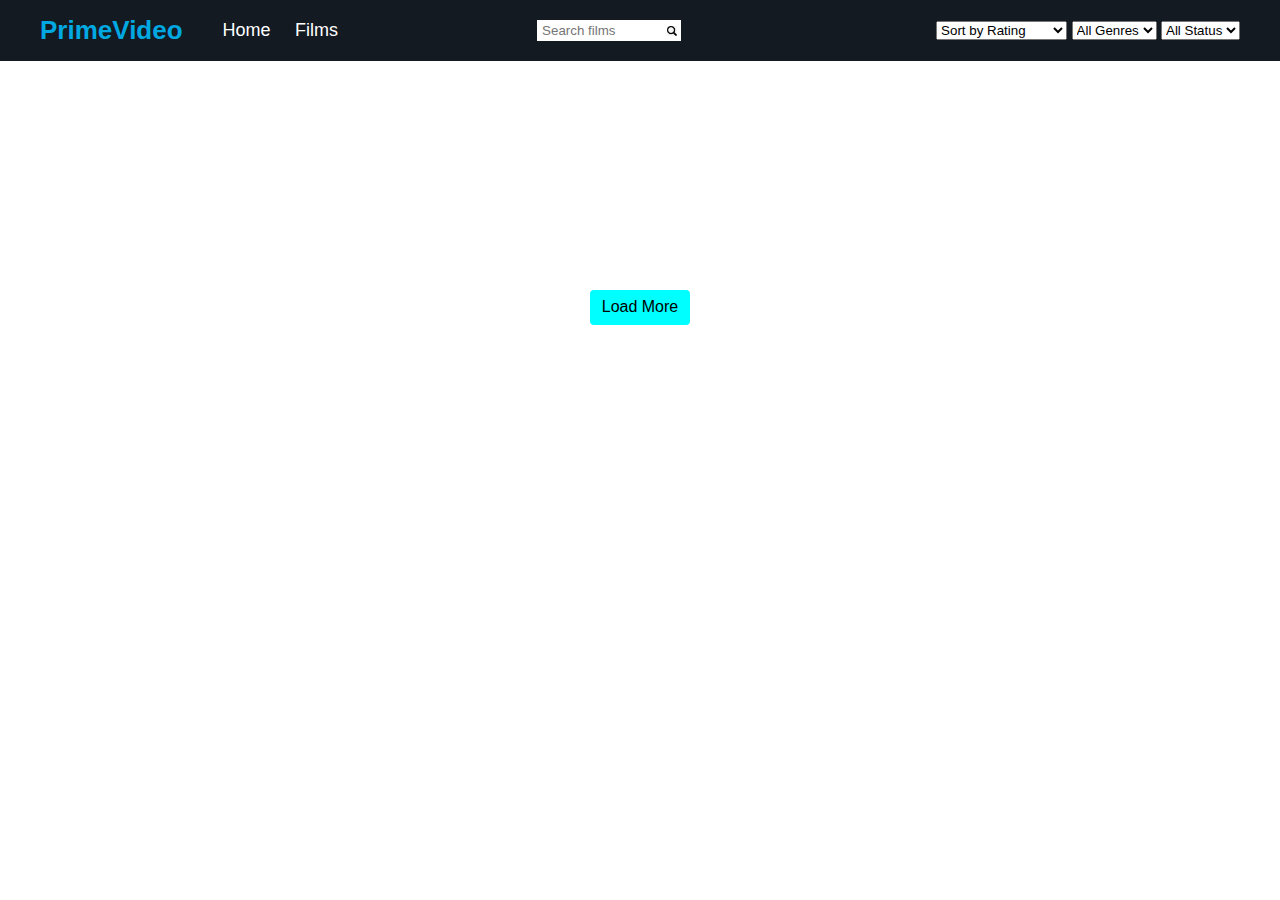
<file: films.html>
<!DOCTYPE html>
<html lang="en">
  <head>
    <meta charset="UTF-8" />
    <meta name="viewport" content="width=device-width, initial-scale=1.0" />
    <meta name="description" content="Browse and discover all movies and TV shows available on Prime Video. Filter by genre, rating, and status." />
    <title>All Films - Prime Video</title>
    <link rel="stylesheet" href="style.css" />
  </head>
  <body>
    <div class="loading-spinner"></div>
    
    <nav class="navbar">
      <div class="left-navbar">
        <div class="logo">PrimeVideo</div>
        <div class="nav-links">
          <a href="./index.html">Home</a>
          <a href="./films.html">Films</a>
        </div>
      </div>
      <div class="search-bar">
        <input type="text" placeholder="Search films" />
        <img src="search.png" alt="" />
      </div>
      <div class="filters">
        <select id="ratingSort">
          <option value="none">Sort by Rating</option>
          <option value="desc">Highest → Lowest</option>
          <option value="asc">Lowest → Highest</option>
        </select>

        <select id="genreFilter">
          <option value="all">All Genres</option>
          <option value="Drama">Drama</option>
          <option value="Comedy">Comedy</option>
          <option value="Thriller">Thriller</option>
          <option value="Science-Fiction">Sci-Fi</option>
          <option value="Horror">Horror</option>
          <option value="Action">Action</option>
        </select>

        <select id="statusFilter">
          <option value="all">All Status</option>
          <option value="Running">Running</option>
          <option value="Ended">Ended</option>
        </select>
      </div>
    </nav>
    
    <main>
      <div class="films"></div>

      <div class="load-more">
        <button class="load-more-button">Load More</button>
      </div>
    </main>
    
    <script src="films.js"></script>
  </body>
</html>
</file>
<file: style.css>
* {
  margin: 0;
  padding: 0;
  font-family: "Trebuchet MS", "Lucida Sans Unicode", "Lucida Grande",
    "Lucida Sans", Arial, sans-serif;
}
body {
  margin: 0;
  height: 729px;
  font-family: Arial, sans-serif;
  background-image: url("https://m.media-amazon.com/images/G/01/digital/video/Magellan_MLP/MLP_ROW_Muti-title_Mag1._CB1564087979_.jpg");
  background-position: center;
  background-size: cover;
  background-repeat: no-repeat;
  color: white;
}

.navbar {
  width: 100%;
  background-color: #131a22;
  display: flex;
  align-items: center;
  padding: 15px 40px;
  box-sizing: border-box;
  justify-content: space-between;
}

.left-navbar {
  display: flex;
  justify-content: center;
  align-items: center;
}

.logo {
  font-size: 26px;
  font-weight: bold;
  color: #00a8e1;
  margin-right: 40px;
}

.nav-links a {
  color: white;
  text-decoration: none;
  margin-right: 20px;
  font-size: 18px;
}

.nav-links a:hover {
  color: #00a8e1;
}

.hero {
  display: flex;
  justify-content: space-between;
  align-items: center;
  padding: 70px 80px;
}

.hero-text {
  max-width: 45%;
}

.hero-text h1 {
  font-size: 48px;
  margin-bottom: 15px;
}

.hero-text p {
  font-size: 20px;
  line-height: 1.6;
  opacity: 0.8;
  margin-bottom: 25px;
}

.btn {
  background-color: #00a8e1;
  color: white;
  padding: 14px 32px;
  font-size: 20px;
  border: none;
  border-radius: 6px;
  cursor: pointer;
  transition: 0.3s;
  text-decoration: none;
}

.btn:hover {
  background-color: #008bbd;
}

.films {
  display: grid;
  grid-template-columns: repeat(6, 1fr);
  justify-content: center;
  align-items: center;
  gap: 20px;
  margin-top: 100px;
  margin-left: 20px;
}

.film-card {
  display: flex;
  flex-direction: column;
  justify-content: flex-start;
  width: 200px;
  height: 365px;
  border: 5px gray solid;
  padding: 10px 5px 1px 5px;
  background-color: gray;
  border-radius: 5px;
  cursor: pointer;
}

.film-card img {
  border-radius: 5px;
}

.film-card h2,
h3,
h4 {
  color: black;
}

.load-more {
  display: flex;
  justify-content: center;
  align-items: center;
  height: 100px;
}

.load-more button {
  border: 5px cyan solid;
  background-color: cyan;
  border-radius: 4px;
  width: 100px;
  height: 35px;
  font-size: 16px;
}

.search-bar {
    margin-left: 20px;
    
  position: relative;
  width: 240px;
}
.search-bar input {
  border: none;
  background-color: #fff;
  display: block;
  width: 60%;
  box-sizing: border-box;
  padding: 3px 5px;
}
.search-bar img {
  position: absolute;
  top: 6px;
  right: 100px;
  width: 10px;
  height: 10px;
}

.popup {
    position: fixed;
    top: 50%;
    left: 50%;
    width: 90%;
    max-width: 1000px;
    height: auto;
    max-height: 90vh;
    transform: translate(-50%, -50%);
    background-color: white;
    display: none;
    color: black;
    border-radius: 16px;
}

.popup[style*="display: block"] {
    display: flex !important;
    flex-direction: row;
}

.close-popup {
    position: absolute;
    top: 15px;
    right: 20px;
    font-size: 32px;
    font-weight: bold;
    color: #333;
    cursor: pointer;
}

.close-popup:hover {
    color: #ff4444;
}

.image {
    display: flex;
    align-items: center;
    justify-content: center;
    padding: 30px;
}

.image img {
    width: 280px;
    height: 400px;
    border-radius: 12px;
}

.film-data {
    padding: 40px 40px 40px 30px;
    display: flex;
    flex-direction: column;
    gap: 15px;
}

.film-data h2 {
    margin: 0 0 10px 0;
    font-size: 32px;
    font-weight: 700;
    color: #1a1a1a;
}

.film-data h3 {
    margin: 0;
    font-size: 16px;
    font-weight: 400;
    line-height: 1.6;
    color: #444;
}

.film-data h4 {
    margin: 0;
    font-size: 14px;
    font-weight: 500;
    color: #666;
}

.film-data a {
    color: #667eea;
    text-decoration: none;
    font-weight: 600;
    transition: color 0.3s ease;
}

.film-data a:hover {
    color: #764ba2;
}
</file>
